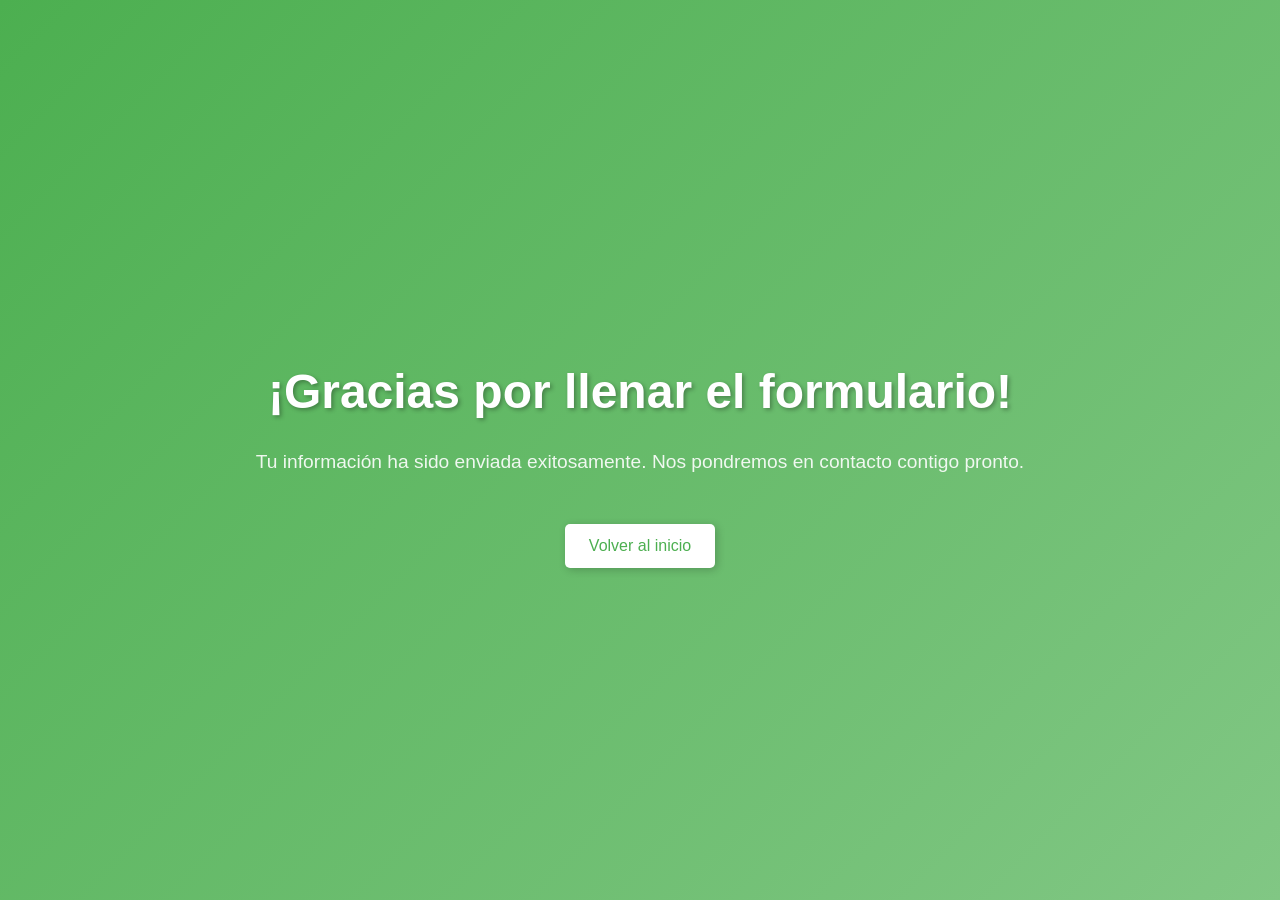
<file: gracias.html>
<!DOCTYPE html>
<html lang="es">
<head>
    <meta charset="UTF-8">
    <meta name="viewport" content="width=device-width, initial-scale=1.0">
    <link rel="stylesheet" href="css/gracias.css">
    <title>Gracias</title>
</head>
<body>
    <div>
        <h1>¡Gracias por llenar el formulario!</h1>
        <p>Tu información ha sido enviada exitosamente. Nos pondremos en contacto contigo pronto.</p>
        <button class="btn" onclick="window.location.href='index.html';">Volver al inicio</button>
    </div>
</body>
</html>
</file>
<file: css/gracias.css>
body {
    margin: 0;
    padding: 0;
    display: flex;
    justify-content: center;
    align-items: center;
    height: 100vh;
    background: linear-gradient(135deg, #4caf50, #81c784);
    font-family: 'Arial', sans-serif;
    color: white;
    text-align: center;
}
h1 {
    font-size: 3rem;
    font-weight: bold;
    text-shadow: 2px 2px 4px rgba(0, 0, 0, 0.3);
}
p {
    font-size: 1.2rem;
    margin-top: 1rem;
    opacity: 0.9;
}
.btn {
    margin-top: 2rem;
    padding: 0.8rem 1.5rem;
    font-size: 1rem;
    color: #4caf50;
    background-color: white;
    border: none;
    border-radius: 5px;
    cursor: pointer;
    box-shadow: 2px 2px 8px rgba(0, 0, 0, 0.2);
    transition: all 0.3s ease-in-out;
}
.btn:hover {
    background-color: #f1f1f1;
    transform: translateY(-3px);
}
</file>
